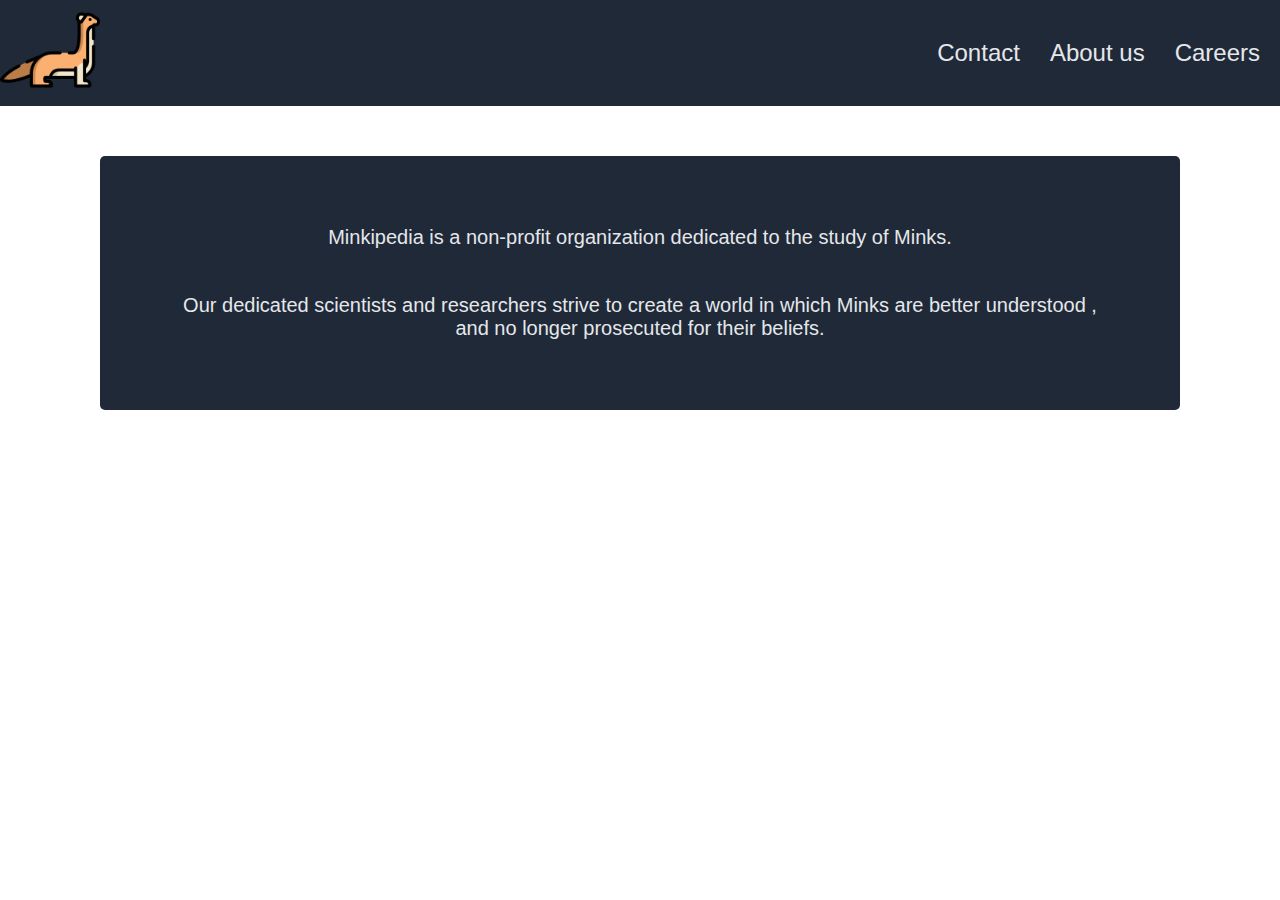
<file: about.html>
<!DOCTYPE html>
<html lang="en">
<head>
    <meta charset="UTF-8">
    <meta http-equiv="X-UA-Compatible" content="IE=edge">
    <meta name="viewport" content="width=device-width, initial-scale=1.0">
    <title>About Us</title>
    <link rel="stylesheet" href="styles.css">
</head>
<body>
    <div class="navbar">
        <div class="header-logo">
            <a href="index.html"><img src="weasel.png" alt="weasel clipart" width=100px></a>
        </div>
        <ul>
            <li><a href="contact.html">Contact</a></li>
            <li><a href="about.html">About us</a></li>
            <li><a href="careers.html">Careers</a></li>
        </ul>
    </div>
    <div class="about contact">
        <p>Minkipedia is a non-profit organization dedicated to the study of Minks. 
    </p>
    <p>
        Our dedicated scientists and researchers strive to create a world in which Minks are better understood , and no longer prosecuted for their beliefs.
    </p>
</body>
</html>
</file>
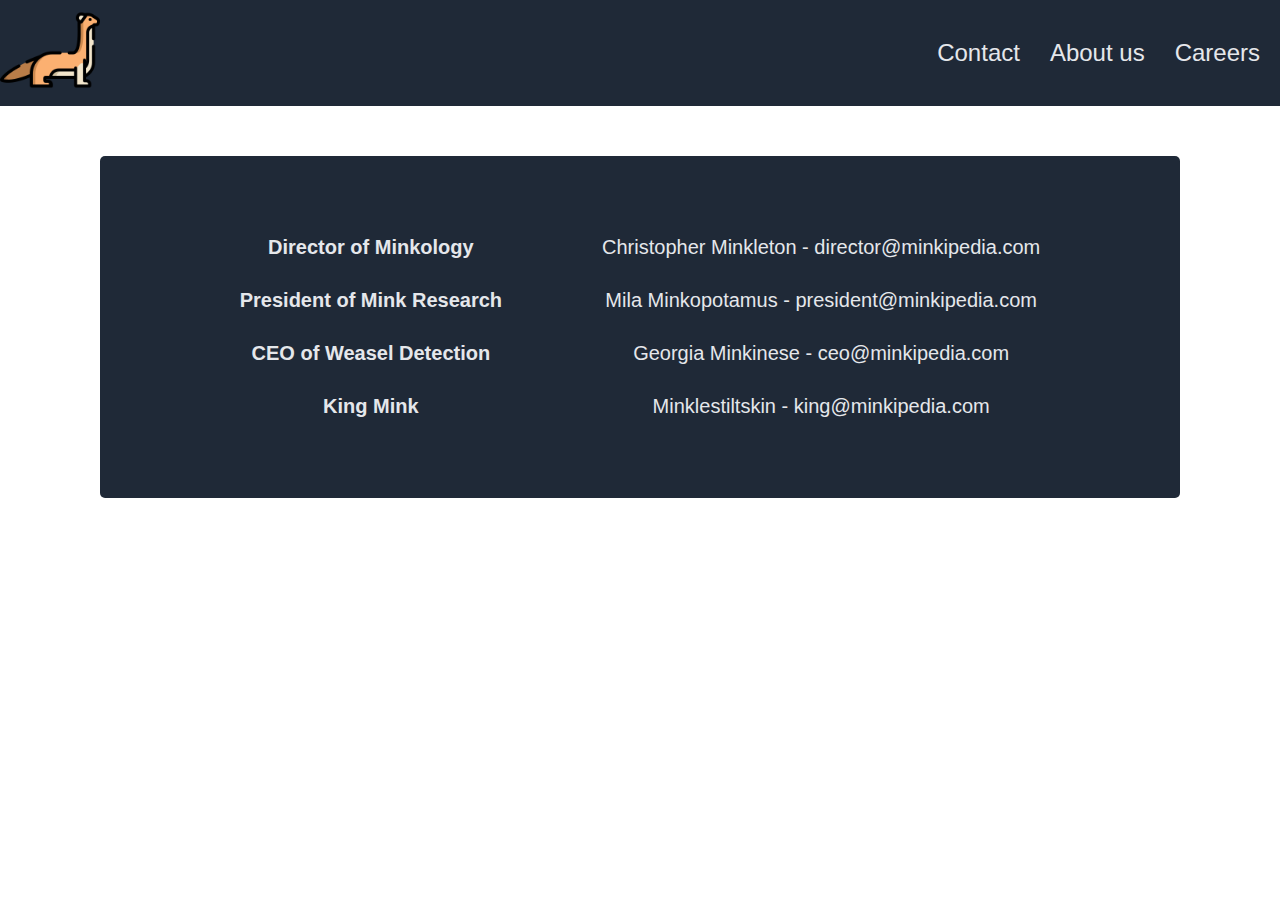
<file: contact.html>
<!DOCTYPE html>
<html lang="en">
<head>
    <meta charset="UTF-8">
    <meta http-equiv="X-UA-Compatible" content="IE=edge">
    <meta name="viewport" content="width=device-width, initial-scale=1.0">
    <title>Contact</title>
    <link rel="stylesheet" href="styles.css">
</head>
<body>
    <div class="navbar">
        <div class="header-logo">
            <a href="index.html"><img src="weasel.png" alt="weasel clipart" width=100px></a>
        </div>
        <ul>
            <li><a href="contact.html">Contact</a></li>
            <li><a href="about.html">About us</a></li>
            <li><a href="careers.html">Careers</a></li>
        </ul>
    </div>
    <div class="contact">
        <ul class="titles">
            <li>Director of Minkology</li>
            <li>President of Mink Research</li>
            <li>CEO of Weasel Detection</li>
            <li>King Mink</li>
        </ul>
        <ul class="contactinfo">
            <li>Christopher Minkleton - director@minkipedia.com</li>
            <li>Mila Minkopotamus - president@minkipedia.com</li>
            <li>Georgia Minkinese - ceo@minkipedia.com</li>
            <li>Minklestiltskin - king@minkipedia.com</li>
        </ul>
    </div>
</body>
</html>
</file>
<file: styles.css>
body {
    font-family: 'Roboto', sans-serif;
    padding:0;
    margin: 0;
}

.container {
    display: flex;
    flex-direction: column;
}

.navbar {
    display: flex;
    align-items: center;
    color: #E5E7EB;
    background-color: #1F2937;
    font-size: 24px;
    padding-right: 20px;
}

.header-logo {
    margin-right: auto;
}

ul {
    display: flex;
    margin: 0;
    padding: 0;
    gap: 30px;
    list-style: none;
}

a {
    text-decoration: none;
    color: inherit;
}

.top-card {
    display: flex;
    justify-content: center;
    align-items: center;
    padding: 90px;
    background-color: #1F2937;
    color: #E5E7EB;
    font-size: 18px;
}

.top-left {
    display: flex;
    flex-direction: column;
    margin-right: 60px;
}

h1 {
    font-size: 48px;
    margin: 0;
    font-weight: 900;
}
.subtext {
    color: #CCE5E7EB;
}

.btn {
    display: flex;
    width: 100px;
    cursor:pointer;
    border-radius: 6px;
    font-weight: 700;
    font-size: 18px;
    justify-content: center;
    padding:8px;
    color: white;
    background-color: #3882F6;
}
.upper {
    border: none;
}
.lower {
    border-color: #E5E7EB;
    border: solid;
}

.second-card {
    display: flex;
    flex-direction: column;
    align-items:center ;
}

.img-info {
    display: flex;
    gap: 60px;
    text-align: center;
}
.caption {
    width: 200px;
}
.img-info img {
    border: 4px solid #3882F6;
    width: 200px;
    border-radius: 15px;
}

.third-card {
    display: flex;
    flex-direction: column;
    align-items: center;
    background-color: #E5E7EB;
    font-size: 36px;
    font-weight: lighter;
}

.quote {
    font-style: italic;
    justify-content: center;
    margin: 40px;
}

.jane {
    font-size: 18px;
    margin: 20px;
    align-self: flex-end ;
    font-weight: bold;
}

h2 {
    display: flex;
    justify-content: center;
}
.fourth-card {
    display: flex;
    align-items: center;
    justify-content: center;
    gap: 200px;
    border-radius: 5px;
    border-color: none;
    padding: 10px 80px;
    background-color: #3882f6;
    margin: 50px 200px;
}

footer {
    display: flex;
    justify-content: center;
    background-color: #1F2937;
    color: #E5E7EB;
}

h3 {
    color:#E5E7EB;
}

.contact {
    display: flex;
    align-items: center;
    justify-content: center;
    gap: 100px;
    border-radius: 5px;
    border-color: none;
    padding: 50px 80px;
    background-color: #1F2937;
    margin: 50px 100px;
    color: #E5E7EB;
    text-align: center;
    font-size: 20px;
}

.titles {
    display:inline-block;
    font-weight: bold;
    
}
.contactinfo {
    display:inline-block;
}

.contact li {
    margin: 30px 0px;
}

.about {
    flex-direction: column;
    gap: 5px;
}
.careers {
    display: flex;
    justify-content: space-around;
    align-items: center;
    
}
.careers ul {
    display: inline-block;
    text-align: center;
    font-size: 40px;
    font-weight: 600;
    margin: 0;
    
}
.careers li {
    margin: 100px;
}

h4 {
    display: flex;
    align-items: center;
    justify-content: center;    
    border-radius: 5px;
    border-color: none;
    padding: 50px 50px;
    background-color: #E5E7EB;
    margin:0;
    color:#1F2937;
    text-align: center;
    font-size: 60px;
}
</file>
